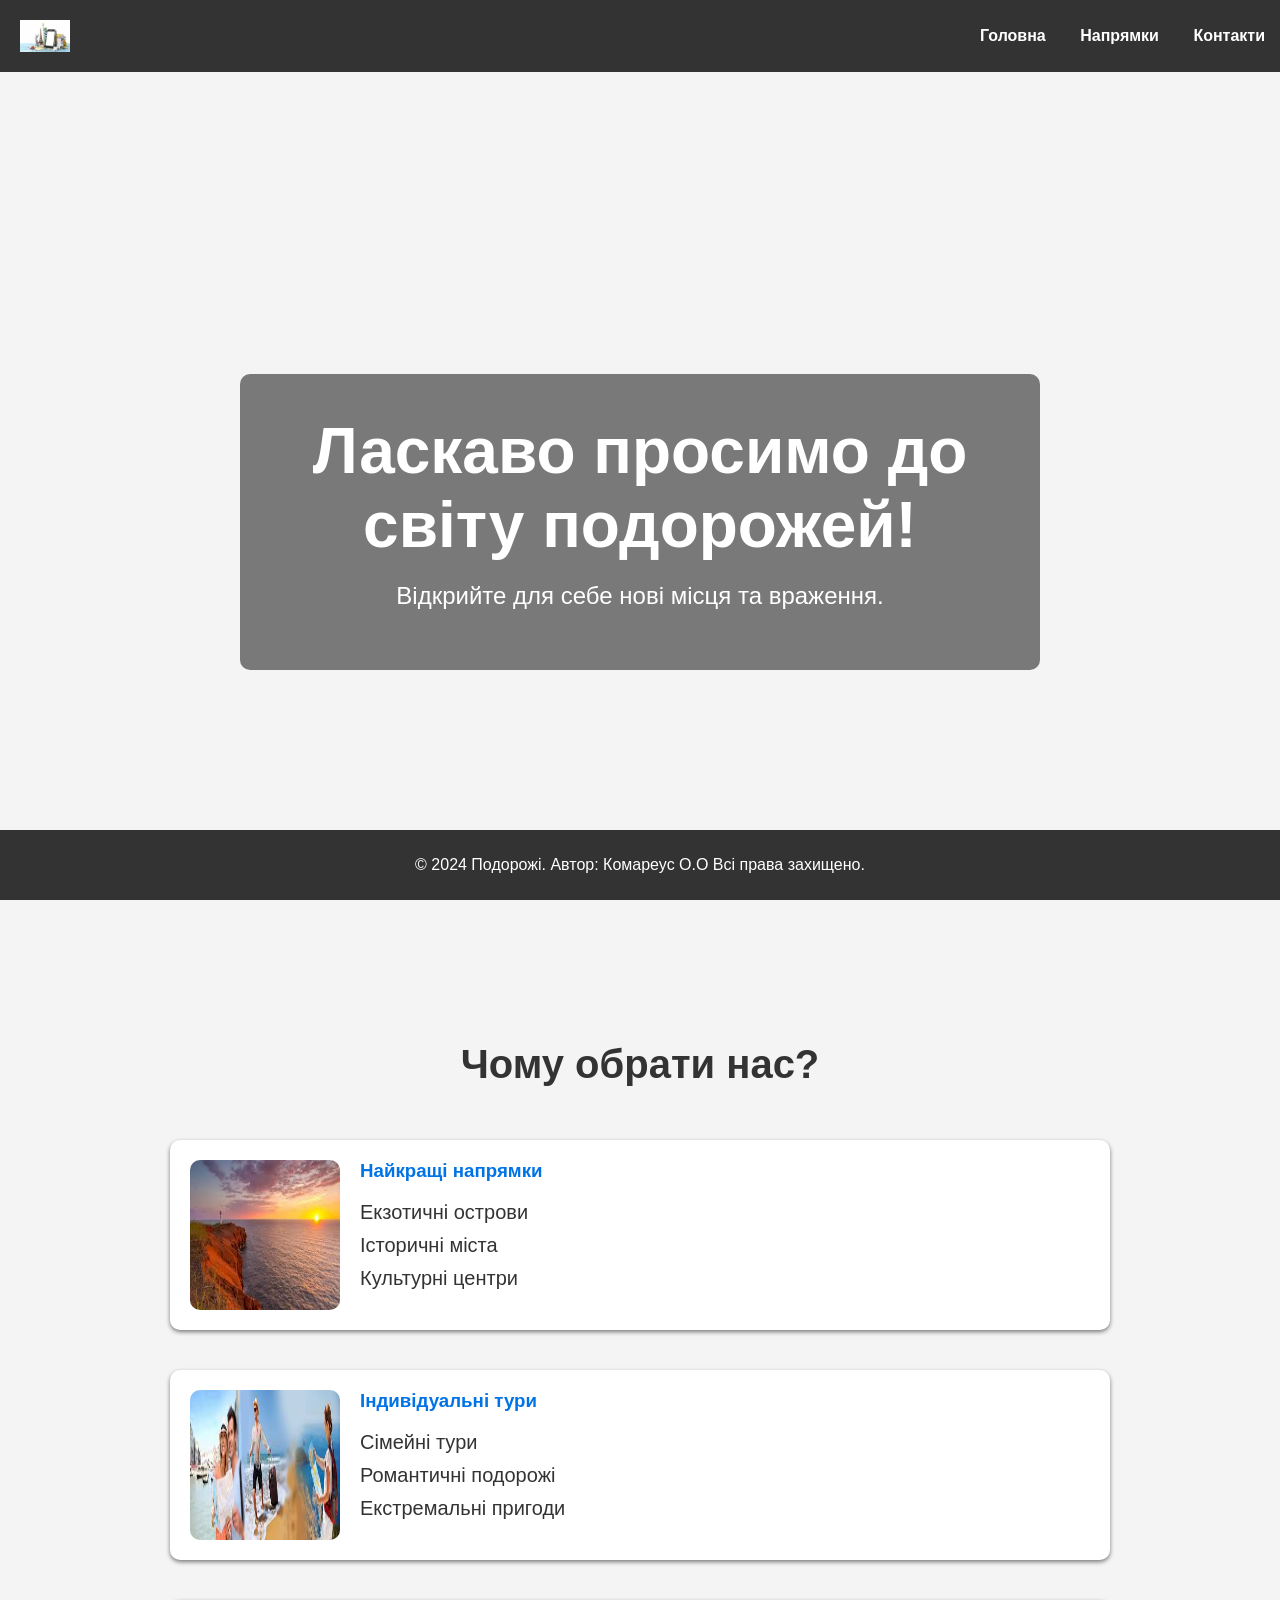
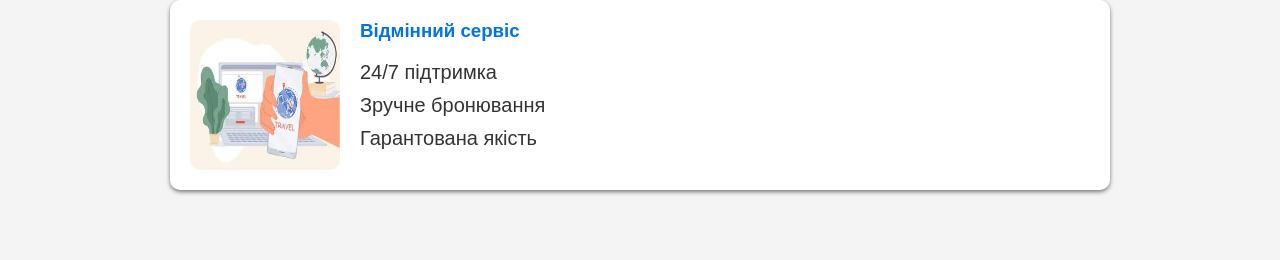
<file: index.html>
<!DOCTYPE html>
<html lang="uk">
<head>
    <meta charset="UTF-8">
    <title>Подорожі - Головна</title>
    <link rel="stylesheet" href="style.css">
</head>
<body>

<header class="head">
    <img src="[data-uri]" class="logo">
    <nav class="menu">
        <ul class="menu-links">
            <li class="menu-item"><a href="index.html" class="menu-item-link">Головна</a></li>
            <li class="menu-item"><a href="destinations.html" class="menu-item-link">Напрямки</a></li>
            <li class="menu-item"><a href="contact.html" class="menu-item-link">Контакти</a></li>
        </ul>
    </nav>
</header>

<section class="hero">
    <div class="hero-info">
        <h1 class="hero-title">Ласкаво просимо до світу подорожей!</h1>
        <p class="hero-text">Відкрийте для себе нові місця та враження.</p>
    </div>
</section>

<section class="intro">
    <h2 class="intro-title">Чому обрати нас?</h2>

    <div class="card">
        <img src="[data-uri]" class="card-img">
        <div class="card-content">
            <h3 class="card-title">Найкращі напрямки</h3>
            <ul class="card-list">
                <li class="card-list-item">Екзотичні острови</li>
                <li class="card-list-item">Історичні міста</li>
                <li class="card-list-item">Культурні центри</li>
            </ul>
        </div>
    </div>

    <div class="card">
        <img src="[data-uri]" class="card-img">
        <div class="card-content">
            <h3 class="card-title">Індивідуальні тури</h3>
            <ul class="card-list">
                <li class="card-list-item">Сімейні тури</li>
                <li class="card-list-item">Романтичні подорожі</li>
                <li class="card-list-item">Екстремальні пригоди</li>
            </ul>
        </div>
    </div>

    <div class="card">
        <img src="[data-uri]" class="card-img">
        <div class="card-content">
            <h3 class="card-title">Відмінний сервіс</h3>
            <ul class="card-list">
                <li class="card-list-item">24/7 підтримка</li>
                <li class="card-list-item">Зручне бронювання</li>
                <li class="card-list-item">Гарантована якість</li>
            </ul>
        </div>
    </div>

</section>

<footer class="footer">
    <p class="footer-info">&copy; 2024 Подорожі. Автор: Комареус О.О Всі права захищено.</p>
</footer>

</body>
</html>
</file>
<file: style.css>
body {
    margin: 0;
    padding: 0;
    font-family: Arial;
    color: #333;
    background-color: #f4f4f4;
}

/* HEADER */
.head {
    display: flex;
    justify-content: space-between;
    align-items: center;
    background: #333;
    color: #fff;
    padding: 20px 0;
}

.logo {
    width: 50px;
    margin-left: 20px;
}

.menu-links {
    list-style: none;
    margin: 0;
    padding: 0;
}

.menu-item {
    display: inline;
    margin: 0 15px;
}

.menu-item-link {
    color: white;
    text-decoration: none;
    font-weight: bold;
}

.menu-item-link:hover {
    color: #ff6f61;
}

/* HERO */
.hero {
    display: flex;
    justify-content: center;
    align-items: center;
    text-align: center;
    height: 100vh;
    background: url('https://source.unsplash.com/1600x900/?travel') no-repeat center/cover;
    color: white;
}

.hero-info {
    background-color: rgba(0,0,0,0.5);
    padding: 40px;
    border-radius: 10px;
    width: 720px;
}

.hero-title {
    font-size: 64px;
    margin: 0;
}

.hero-text {
    font-size: 24px;
    margin: 20px 0;
}

/* INTRO & DESTINATIONS & CONTACT */
.intro, .destinations, .contact {
    display: flex;
    flex-direction: column;
    align-items: center;
    padding: 50px 20px;
}

.intro-title, .destinations-title, .contact-title {
    font-size: 40px;
    margin-top: 20px;
}

/* CARDS */
.card {
    display: flex;
    margin: 20px 0;
    padding: 20px;
    width: 900px;
    background: white;
    border-radius: 10px;
    box-shadow: 0 2px 4px rgba(0,0,0,0.5);
}

.card-img {
    width: 150px;
    height: 150px;
    border-radius: 10px;
    margin-right: 20px;
}

.card-title {
    margin-top: 0;
    color: #0073e6;
}

.card-list {
    list-style: none;
    padding: 0;
}

.card-list-item {
    margin: 10px 0;
    font-size: 20px;
}

/* DESTINATIONS */
.destinations-container {
    display: flex;
    justify-content: space-between;
    flex-wrap: wrap;
}

.destination {
    margin: 15px;
    padding: 20px;
    background: white;
    border-radius: 10px;
    width: 30%;
    box-shadow: 0 2px 4px rgba(0,0,0,0.1);
}

.destination:hover {
    box-shadow: 0 2px 4px rgba(0,0,0,0.5);
}

.destination-img {
    width: 100%;
    border-radius: 10px;
}

/* CONTACT */
.form {
    background: white;
    padding: 30px;
    border-radius: 10px;
    box-shadow: 0 2px 4px rgba(0,0,0,0.1);
    max-width: 600px;
}

.form-label {
    display: block;
    font-weight: bold;
    margin: 10px 0 5px;
}

.form-input, .form-textarea {
    width: 100%;
    margin-bottom: 10px;
    padding: 10px;
    border: 1px solid #ccc;
    border-radius: 5px;
    font-size: 16px;
}

.form-button {
    padding: 10px 20px;
    border: none;
    border-radius: 5px;
    background: #ff6f61;
    color: white;
    font-size: 16px;
    cursor: pointer;
}

.form-button:hover {
    background: #e55a50;
}

/* FOOTER */
.footer {
    padding: 10px 0;
    background: #333;
    color: white;
    text-align: center;
    position: fixed;
    bottom: 0;
    width: 100%;
}
</file>
